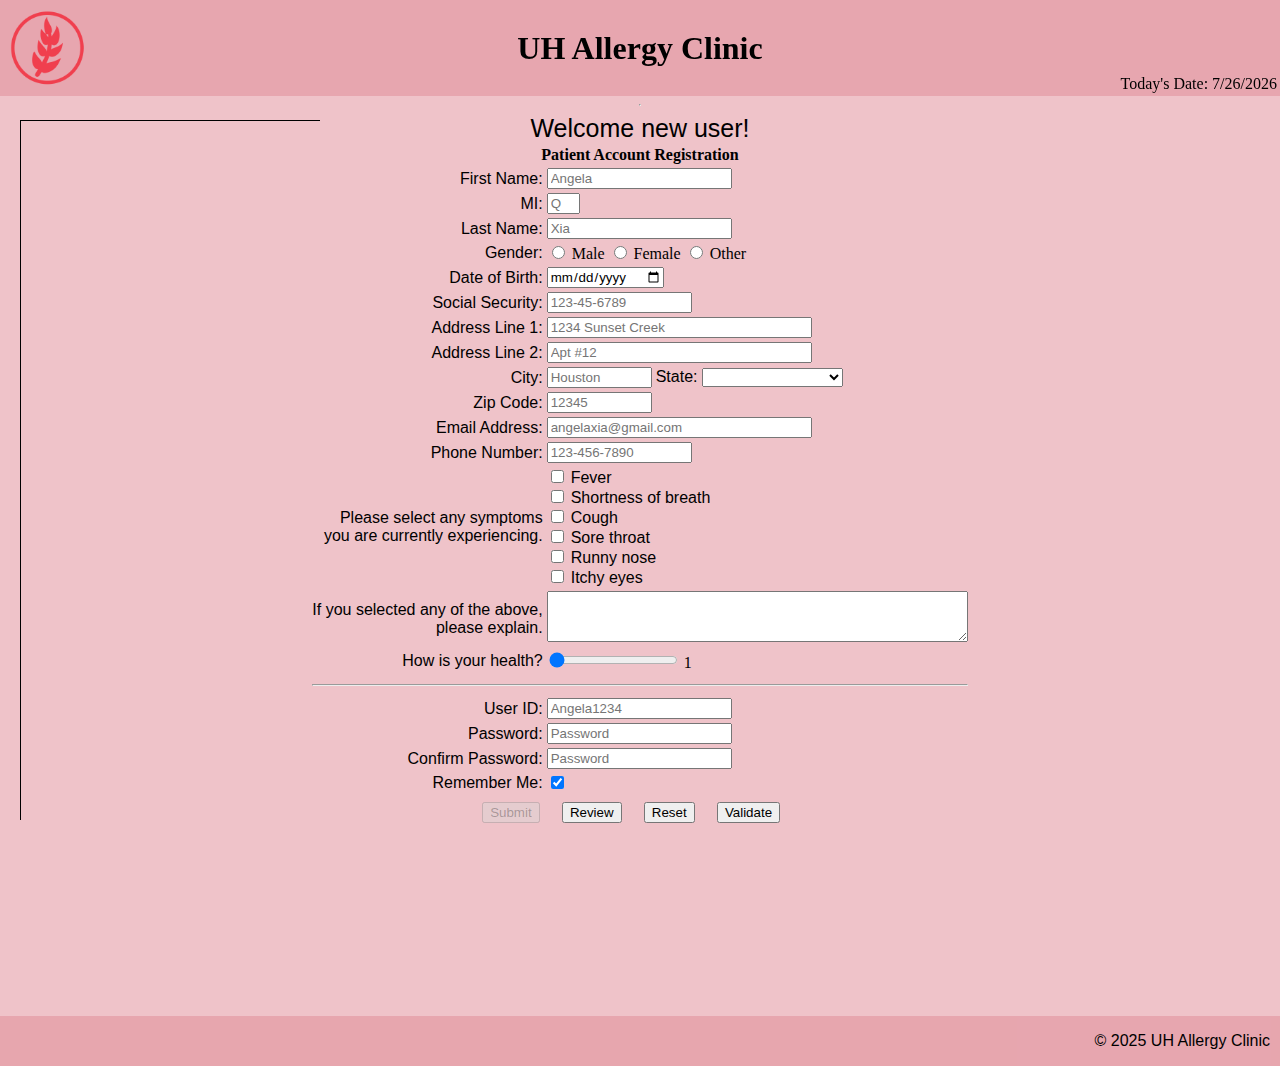
<file: index.html>
<!DOCTYPE html>
<!--
    Name: Angela Xia
    Date created: 4/25/2025
    Date last edited: 5/2/2025
    Description: Homework 4 HTML Form
-->

<html lang="en">
    <head>
        <meta charset="utf-8">
        <link rel="stylesheet" href="style.css">
        <title> UH Allergy Clinic </title>
    </head>
    <body>
        <header>
            <table width="100%">
                <tr>
                    <td valign="top" align="left" width="20%">
                        <div class="image">
                            <img align="center" src="allergycliniclogo.png" alt="UH Allergy Clinic Logo" width="90px" id="logo"/>
                        </div>
                    </td>

                    <td>
                        <h1> UH Allergy Clinic </h1>
                    </td>

                    <td valign="bottom" align="right" width="20%">
                        Today's Date: <span id="todaydate"></span>
                    </td>
                </tr>
            </table>    
        </header>       
    <hr>

<center>
    <span id="welcome1"></span>
    <span id="welcome2"></span>
</center>
    
<div class="iframe-container">
    <iframe class="frame" src="https://www.accuweather.com/en/us/houston/77002/weather-forecast/351197"
    frameborder="0"> 
    </iframe>
</div>

<form name="signup" id="signup" action="thankyou.html">
    <center>
        <div class="format">
            <table>
                <tr>
                    <th colspan="6">Patient Account Registration</th>
                </tr>
<!-- start of patient's information -->
    <tr>
        <td class="td"><label for="firstname">First Name:</label>
            <td>
            <input 
            type="text"
            id="firstname"
            name="firstname"
            minlength="1"
            maxlength="30"
            size="20"
            title="Letter, apostrophes, and dashes only"
            required
            placeholder="Angela"
            pattern="[a-zA-Z']{2,30}"
            onblur="validateFirstName()"
            />
        </br>
            <span class="error" id="firstname-error"></span>
        </td>
    </tr>

    <tr>
        <td class="td"><label for="middleinitial">MI:</label>
            <td>
            <input
            type="text"
            id="middleinitial"
            name="middleinitial"
            maxlength="1"
            size="1"
            title="Letters only"
            required
            placeholder="Q"
            pattern="[a-zA-Z']{0,1}"
            onblur="validateMiddleInitial()"
            />
        </br>
            <span class="error" id="middleinitial-error"></span>
        </td>
    </tr>

    <tr>
        <td class="td"><label for="lastname">Last Name:</label>
            <td>
            <input 
            type="text"
            id="lastname"
            name="lastname"
            minlength="1"
            maxlength="30"
            size="20"
            title="Letter, apostrophes, and dashes only"
            required
            placeholder="Xia"
            pattern="[a-zA-Z']{2,30}"
            onblur="validateLastName()"
            />
        </br>
            <span class="error" id="lastname-error"></span>
        </td>
    </tr>

    <tr> 
        <td class="td"><label for="gender">Gender:</label>
            <td>
            <input 
            type="radio"
            id="malegender"
            name="gender"
            value="Male"
            required
            />
            Male

            <input 
            type="radio"
            id="femalegender"
            name="gender"
            value="Female"
            required
            />
            Female

            <input 
            type="radio"
            id="othergender"
            name="gender"
            value="Other"
            required
            />
            Other
        </td>
    </tr>

    <tr>
        <td class="td"><label for="dob">Date of Birth:</label>
        <td>
            <input
            type="date"
            id="dob"
            name="dob"
            onblur="validateDob()"
            required
            />
        </br>
            <span class="error"id="dob-error"></span>
        </td>
    </tr>

    <tr>
        <td class="td"><label for="ssn">Social Security:</label>
            <td>
            <input
            type="password"
            minlength="9"
            maxlength="11"
            size="15"
            id="ssn"
            name="ssn"
            required
            title="Numbers only"
            placeholder="123-45-6789"
            onblur="validateSsn()"
            />
        </br>  
            <span class="error"id="ssn-error"></span>
        </td>   
    </tr>

    <tr>
        <td class="td"><label for="address1">Address Line 1:</label>
            <td>
            <input
            type="text"
            minlength="2"
            maxlength="30"
            size="30"
            id="address1"
            name="address1"
            required
            title="Please enter your address"
            placeholder="1234 Sunset Creek"
            onblur="validateAddress1()"
            />
        </br>
            <span class="error" id="address1-error"></span>
        </td>
    </tr>

    <tr>
        <td class="td"><label for="address2">Address Line 2:</label>
            <td>
            <input
            type="text"
            minlength="2"
            maxlength="30"
            size="30"
            id="address2"
            name="address2"
            title="Please enter your address"
            placeholder="Apt #12"
            />
    </tr>

    <tr>
        <td class="td"><label for="city">City:</label>
            <td>
            <input
            type="text"
            minlength="2"
            maxlength="30"
            id="city"
            size="10"
            name="city"
            required
            title="Please select your city"
            placeholder="Houston"
            onblur="validateCity()"
            />
            <span class="error" id="city-error"></span>
        <label for="state">State:</label>
            <select required>
                <option value=""></option>
                <option value="AL">Alabama</option>
                <option value="AK">Alaska</option>
                <option value="AZ">Arizona</option>
                <option value="AR">Arkansas</option>
                <option value="CA">California</option>
                <option value="CO">Colorado</option>
                <option value="CT">Connecticut</option>
                <option value="DE">Delaware</option>
                <option value="DC">District Of Columbia</option>
                <option value="FL">Florida</option>
                <option value="GA">Georgia</option>
                <option value="HI">Hawaii</option>
                <option value="ID">Idaho</option>
                <option value="IL">Illinois</option>
                <option value="IN">Indiana</option>
                <option value="IA">Iowa</option>
                <option value="KS">Kansas</option>
                <option value="KY">Kentucky</option>
                <option value="LA">Louisiana</option>
                <option value="ME">Maine</option>
                <option value="MD">Maryland</option>
                <option value="MA">Massachusetts</option>
                <option value="MI">Michigan</option>
                <option value="MN">Minnesota</option>
                <option value="MS">Mississippi</option>
                <option value="MO">Missouri</option>
                <option value="MT">Montana</option>
                <option value="NE">Nebraska</option>
                <option value="NV">Nevada</option>
                <option value="NH">New Hampshire</option>
                <option value="NJ">New Jersey</option>
                <option value="NM">New Mexico</option>
                <option value="NY">New York</option>
                <option value="NC">North Carolina</option>
                <option value="ND">North Dakota</option>
                <option value="OH">Ohio</option>
                <option value="OK">Oklahoma</option>
                <option value="OR">Oregon</option>
                <option value="PA">Pennsylvania</option>
                <option value="RI">Rhode Island</option>
                <option value="SC">South Carolina</option>
                <option value="SD">South Dakota</option>
                <option value="TN">Tennessee</option>
                <option value="TX">Texas</option>
                <option value="UT">Utah</option>
                <option value="VT">Vermont</option>
                <option value="VA">Virginia</option>
                <option value="WA">Washington</option>
                <option value="WV">West Virginia</option>
                <option value="WI">Wisconsin</option>
                <option value="WY">Wyoming</option>
            </select>
    </tr>

    <tr>
        <td class="td"><label for="zipcode">Zip Code:</label>
        <td>
            <input
            type="text"
            minlength="5"
            maxlength="10"
            id="zipcode"
            size="10"
            name="zipcode"
            required
            title="Numbers and a dash only"
            placeholder="12345"
            pattern="^\d{5}(-\d{4})?$"
            onblur="validateZipcode()"
            />
        </br>
            <span class="error" id="zipcode-error"></span>
        </td>
    </tr>

    <tr> 
        <td class="td"><label for="emailaddress">Email Address:</label>
        <td>
            <input
            type="email"
            name="emailaddress"
            id="emailaddress"
            size="30"
            required
            title="Please enter your email address"
            placeholder="angelaxia@gmail.com"
            pattern="[a-z0-9._%+-]+@[a-z0-9.-]+\.[a-z]{2,20}$"
            onblur="validateEmail()"
            />
        </br>
            <span class="error" id="email-error"></span>
        </td>
    </tr>

    <tr>
        <td class="td"><label for="phonenumber">Phone Number:</label>
        <td>
            <input
            type="text"
            name="phonenumber"
            id="phonenumber"
            size="15"
            pattern="[0-9]{3}-[0-9]{3}-[0-9]{4}"
            maxlength="13"
            placeholder="123-456-7890"
            pattern="[0-9]{3}-[0-9]{3}-[0-9]{4}"
            onblur="validatePhonenumber()"
            />
        </br>
            <span class="error" id="phonenumber-error"></span>
        </td>
    </tr>
    <tr>
        <td class="td"><label for="symptoms">Please select any symptoms </br> you are currently experiencing.</label>
        <td>
            <input type="checkbox" id="symptom1" name="Fever" value="Fever">
            <label for="Fever">Fever</label><br>

            <input type="checkbox" id="symptom2" name="Shortness of Breath" value="Shortness of Breath">
            <label for="Shortness of breath">Shortness of breath</label><br>

            <input type="checkbox" id="symptom3" name="Cough" value="Cough">
            <label for="Cough">Cough</label><br>

            <input type="checkbox" id="symptom4" name="Sore Throat" value="Sore Throat">
            <label for="Sore throat">Sore throat</label><br>

            <input type="checkbox" id="symptom5" name="Runny Nose" value="Runny Nose">
            <label for="Runny nose">Runny nose</label><br>

            <input type="checkbox" id="symptom6" name="Itchy Eyes" value="Itchy Eyes">
            <label for="Itchy eyes">Itchy eyes</label><br>
        </td>
    </tr>

    <tr>
        <td class="td" align="right">
            <label for="textbox">If you selected any of the above,</br>please explain.</label>
        </td>
        <td>
            <textarea
            rows="3"
            cols="50"
            maxlength="500"
            id="textbox"
            name="textbox"
            title="Please go into detail regarding chosen symptoms"
            ></textarea>
            <span id="description_text"></span>
        </td>
    </tr>

    <tr>
        <td class="td"><label for="slider">How is your health?</br></label></td>
        <td>
            <input
            type="range"
            name="slider"
            id="slider"
            min="1"
            max="10"
            value="0"
            />
            <span id="range_slider"></span>
        </td>
    </tr>

    <tr>
        <th colspan="6"><hr></th> <!--line that divides-->
    </tr>

    <!-- start of patient's user id and password-->
    <tr>
        <td class="td"><label for="userid">User ID:</label></td>
        <td>
            <input
            type="text"
            name="userid"
            id="userid"
            minlength="5"
            maxlength="30"
            required
            title="Username must contain at least 5 characters."
            placeholder="Angela1234"
            onblur="validateUserid()"
            />
        </br>
        <span class="error" id="userid-error"></span>
        </td>
    </tr>

    <tr>
        <td class="td"><label for="password">Password:</label></td>
        <td>
            <input
            type="password"
            name="password"
            id="password"
            minlength="10"
            maxlength="30"
            required
            title="Password must contain at least 10 characters, one uppercase and lowercase letter, one number, and one special character"
            placeholder="Password"
            onblur="validatePassword()"
            oninput="validatePassword()"
            onfocus="validatePassword()"
            />
        </br>
        <span class="error" id="password-error"></span>
        </td>
    </tr>

    <tr>
        <td class="td"><label for="confirmpassword">Confirm Password:</label></td>
        <td>
            <input
            type="password"
            name="confirmpassword"
            id="confirmpassword"
            minlength="10"
            maxlength="30"
            required
            title="Please re-enter your password"
            placeholder="Password"
            onblur="confirmPassword()"
            oninput="confirmPassword()"
            onfocus="confirmPassword()"
            />
        </br>
            <span class="error" id="password2-error"></span>
        </td>
    </tr>

    <tr>
        <td class="td">
            <label for="remember-me">Remember Me:</label>
        </td>
        <td>
            <input
                type="checkbox"
                id="remember-me"
                name="remember-me"
                checked
            />
        </td>
    </tr>

    <tr>
        <td class="td" colspan="6">
            <center>
                <input type="submit" name="submit" id="submit" disabled style="font-family:'optima', sans-serif;">
                &nbsp;&nbsp;&nbsp;
                <input type="button" name="review" id="review" value="Review" onclick="reviewInput()" style="font-family:'optima', sans-serif;">
                &nbsp;&nbsp;&nbsp;
                <input type="reset" name="reset" id="reset" style="font-family:'optima', sans-serif;">
                &nbsp;&nbsp;&nbsp;
                <input type="button" name="validate" id="validate" value="Validate" onclick="validateEverything()" style="font-family:'optima', sans-serif;">
                &nbsp;&nbsp;&nbsp;
            </center>
        </td>
    </tr>
            </table>
        </div>
    <div class="password-message">
        <span id="msg1"></span> <br/>
        <span id="msg2"></span> <br/>
        <span id="msg3"></span> <br/>
        <span id="msg4"></span> <br/>
        <span id="msg5"></span> <br/>
        <span id="msg6"></span> <br/>
        <span id="msg7"></span> <br/>
        <span id="password2-error"></span> <br/>
    </div>
        <center>
            <p id="showInput"></p>
        </center>
    </div>
    </center>
</form>

<footer>
    <p id="footer" >&#169 2025 UH Allergy Clinic <a href="insert.link.here" target="_blank" rel="no opener noreferrer"></a></p>
</footer>

<script src="homework4.js"></script>

<div id="alert-box">
    <div id="alert-content">
        <h4>Please enter all required information.</h4>
        <button id="close-alert">OK</button>
    </div>
</div>

</body>
</html>
</file>
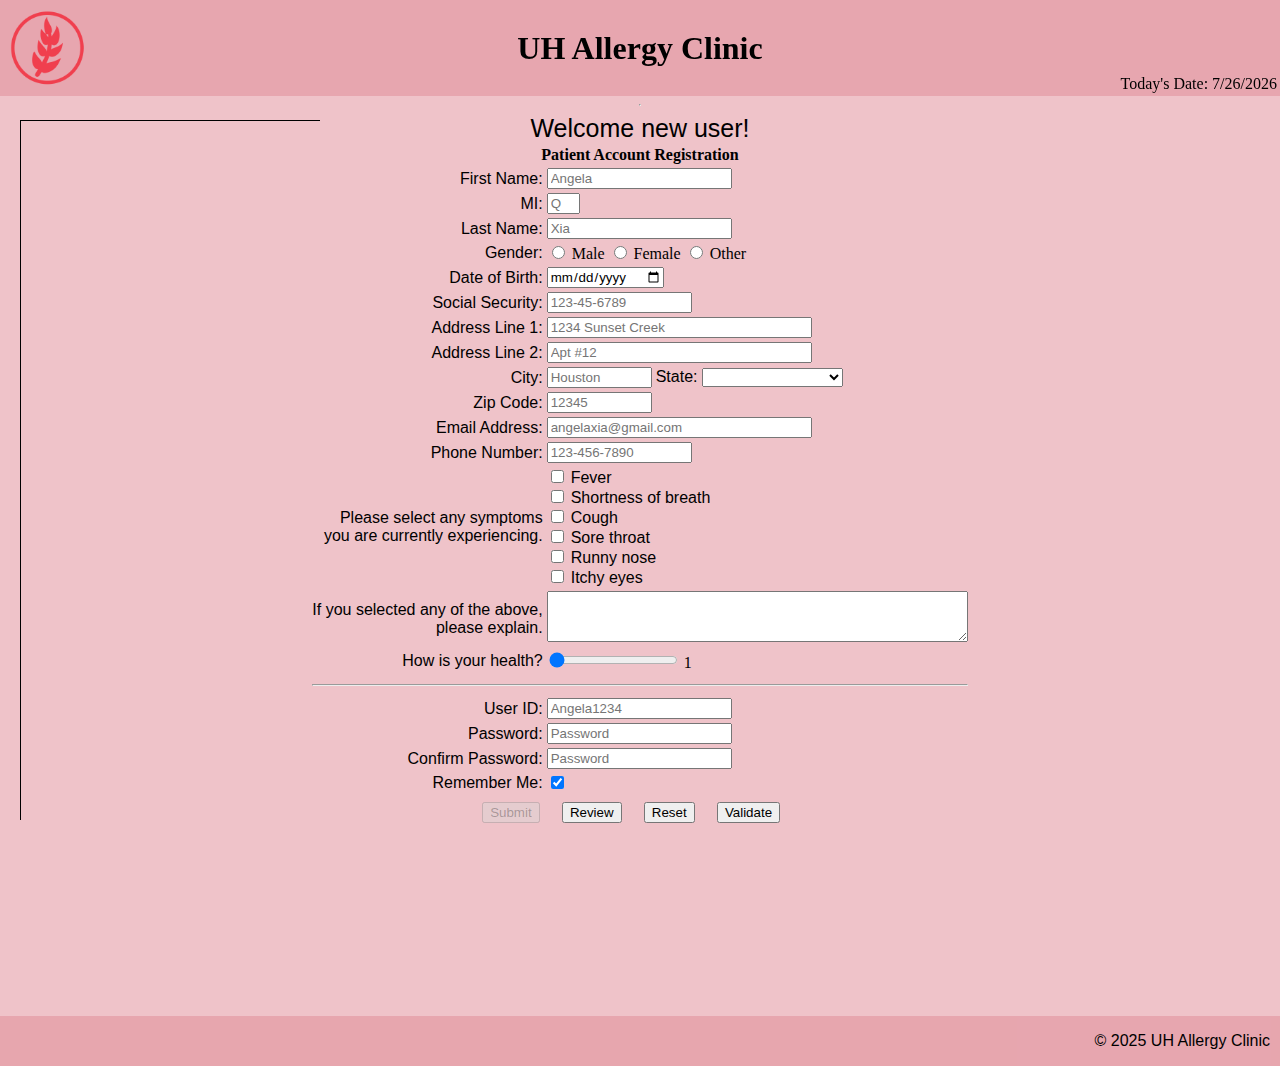
<file: homework4.html>
<!DOCTYPE html>
<!--
    Name: Angela Xia
    Date created: 4/25/2025
    Date last edited: 5/2/2025
    Description: Homework 4 HTML Form
-->

<html lang="en">
    <head>
        <meta charset="utf-8">
        <link rel="stylesheet" href="style.css">
        <title> UH Allergy Clinic </title>
    </head>
    <body>
        <header>
            <table width="100%">
                <tr>
                    <td valign="top" align="left" width="20%">
                        <div class="image">
                            <img align="center" src="allergycliniclogo.png" alt="UH Allergy Clinic Logo" width="90px" id="logo"/>
                        </div>
                    </td>

                    <td>
                        <h1> UH Allergy Clinic </h1>
                    </td>

                    <td valign="bottom" align="right" width="20%">
                        Today's Date: <span id="todaydate"></span>
                    </td>
                </tr>
            </table>    
        </header>       
    <hr>

<center>
    <span id="welcome1"></span>
    <span id="welcome2"></span>
</center>
    
<div class="iframe-container">
    <iframe class="frame" src="https://www.accuweather.com/en/us/houston/77002/weather-forecast/351197"
    frameborder="0"> 
    </iframe>
</div>

<form name="signup" id="signup" action="thankyou.html">
    <center>
        <div class="format">
            <table>
                <tr>
                    <th colspan="6">Patient Account Registration</th>
                </tr>
<!-- start of patient's information -->
    <tr>
        <td class="td"><label for="firstname">First Name:</label>
            <td>
            <input 
            type="text"
            id="firstname"
            name="firstname"
            minlength="1"
            maxlength="30"
            size="20"
            title="Letter, apostrophes, and dashes only"
            required
            placeholder="Angela"
            pattern="[a-zA-Z']{2,30}"
            onblur="validateFirstName()"
            />
        </br>
            <span class="error" id="firstname-error"></span>
        </td>
    </tr>

    <tr>
        <td class="td"><label for="middleinitial">MI:</label>
            <td>
            <input
            type="text"
            id="middleinitial"
            name="middleinitial"
            maxlength="1"
            size="1"
            title="Letters only"
            required
            placeholder="Q"
            pattern="[a-zA-Z']{0,1}"
            onblur="validateMiddleInitial()"
            />
        </br>
            <span class="error" id="middleinitial-error"></span>
        </td>
    </tr>

    <tr>
        <td class="td"><label for="lastname">Last Name:</label>
            <td>
            <input 
            type="text"
            id="lastname"
            name="lastname"
            minlength="1"
            maxlength="30"
            size="20"
            title="Letter, apostrophes, and dashes only"
            required
            placeholder="Xia"
            pattern="[a-zA-Z']{2,30}"
            onblur="validateLastName()"
            />
        </br>
            <span class="error" id="lastname-error"></span>
        </td>
    </tr>

    <tr> 
        <td class="td"><label for="gender">Gender:</label>
            <td>
            <input 
            type="radio"
            id="malegender"
            name="gender"
            value="Male"
            required
            />
            Male

            <input 
            type="radio"
            id="femalegender"
            name="gender"
            value="Female"
            required
            />
            Female

            <input 
            type="radio"
            id="othergender"
            name="gender"
            value="Other"
            required
            />
            Other
        </td>
    </tr>

    <tr>
        <td class="td"><label for="dob">Date of Birth:</label>
        <td>
            <input
            type="date"
            id="dob"
            name="dob"
            onblur="validateDob()"
            required
            />
        </br>
            <span class="error"id="dob-error"></span>
        </td>
    </tr>

    <tr>
        <td class="td"><label for="ssn">Social Security:</label>
            <td>
            <input
            type="password"
            minlength="9"
            maxlength="11"
            size="15"
            id="ssn"
            name="ssn"
            required
            title="Numbers only"
            placeholder="123-45-6789"
            onblur="validateSsn()"
            />
        </br>  
            <span class="error"id="ssn-error"></span>
        </td>   
    </tr>

    <tr>
        <td class="td"><label for="address1">Address Line 1:</label>
            <td>
            <input
            type="text"
            minlength="2"
            maxlength="30"
            size="30"
            id="address1"
            name="address1"
            required
            title="Please enter your address"
            placeholder="1234 Sunset Creek"
            onblur="validateAddress1()"
            />
        </br>
            <span class="error" id="address1-error"></span>
        </td>
    </tr>

    <tr>
        <td class="td"><label for="address2">Address Line 2:</label>
            <td>
            <input
            type="text"
            minlength="2"
            maxlength="30"
            size="30"
            id="address2"
            name="address2"
            title="Please enter your address"
            placeholder="Apt #12"
            />
    </tr>

    <tr>
        <td class="td"><label for="city">City:</label>
            <td>
            <input
            type="text"
            minlength="2"
            maxlength="30"
            id="city"
            size="10"
            name="city"
            required
            title="Please select your city"
            placeholder="Houston"
            onblur="validateCity()"
            />
            <span class="error" id="city-error"></span>
        <label for="state">State:</label>
            <select required>
                <option value=""></option>
                <option value="AL">Alabama</option>
                <option value="AK">Alaska</option>
                <option value="AZ">Arizona</option>
                <option value="AR">Arkansas</option>
                <option value="CA">California</option>
                <option value="CO">Colorado</option>
                <option value="CT">Connecticut</option>
                <option value="DE">Delaware</option>
                <option value="DC">District Of Columbia</option>
                <option value="FL">Florida</option>
                <option value="GA">Georgia</option>
                <option value="HI">Hawaii</option>
                <option value="ID">Idaho</option>
                <option value="IL">Illinois</option>
                <option value="IN">Indiana</option>
                <option value="IA">Iowa</option>
                <option value="KS">Kansas</option>
                <option value="KY">Kentucky</option>
                <option value="LA">Louisiana</option>
                <option value="ME">Maine</option>
                <option value="MD">Maryland</option>
                <option value="MA">Massachusetts</option>
                <option value="MI">Michigan</option>
                <option value="MN">Minnesota</option>
                <option value="MS">Mississippi</option>
                <option value="MO">Missouri</option>
                <option value="MT">Montana</option>
                <option value="NE">Nebraska</option>
                <option value="NV">Nevada</option>
                <option value="NH">New Hampshire</option>
                <option value="NJ">New Jersey</option>
                <option value="NM">New Mexico</option>
                <option value="NY">New York</option>
                <option value="NC">North Carolina</option>
                <option value="ND">North Dakota</option>
                <option value="OH">Ohio</option>
                <option value="OK">Oklahoma</option>
                <option value="OR">Oregon</option>
                <option value="PA">Pennsylvania</option>
                <option value="RI">Rhode Island</option>
                <option value="SC">South Carolina</option>
                <option value="SD">South Dakota</option>
                <option value="TN">Tennessee</option>
                <option value="TX">Texas</option>
                <option value="UT">Utah</option>
                <option value="VT">Vermont</option>
                <option value="VA">Virginia</option>
                <option value="WA">Washington</option>
                <option value="WV">West Virginia</option>
                <option value="WI">Wisconsin</option>
                <option value="WY">Wyoming</option>
            </select>
    </tr>

    <tr>
        <td class="td"><label for="zipcode">Zip Code:</label>
        <td>
            <input
            type="text"
            minlength="5"
            maxlength="10"
            id="zipcode"
            size="10"
            name="zipcode"
            required
            title="Numbers and a dash only"
            placeholder="12345"
            pattern="^\d{5}(-\d{4})?$"
            onblur="validateZipcode()"
            />
        </br>
            <span class="error" id="zipcode-error"></span>
        </td>
    </tr>

    <tr> 
        <td class="td"><label for="emailaddress">Email Address:</label>
        <td>
            <input
            type="email"
            name="emailaddress"
            id="emailaddress"
            size="30"
            required
            title="Please enter your email address"
            placeholder="angelaxia@gmail.com"
            pattern="[a-z0-9._%+-]+@[a-z0-9.-]+\.[a-z]{2,20}$"
            onblur="validateEmail()"
            />
        </br>
            <span class="error" id="email-error"></span>
        </td>
    </tr>

    <tr>
        <td class="td"><label for="phonenumber">Phone Number:</label>
        <td>
            <input
            type="text"
            name="phonenumber"
            id="phonenumber"
            size="15"
            pattern="[0-9]{3}-[0-9]{3}-[0-9]{4}"
            maxlength="13"
            placeholder="123-456-7890"
            pattern="[0-9]{3}-[0-9]{3}-[0-9]{4}"
            onblur="validatePhonenumber()"
            />
        </br>
            <span class="error" id="phonenumber-error"></span>
        </td>
    </tr>
    <tr>
        <td class="td"><label for="symptoms">Please select any symptoms </br> you are currently experiencing.</label>
        <td>
            <input type="checkbox" id="symptom1" name="Fever" value="Fever">
            <label for="Fever">Fever</label><br>

            <input type="checkbox" id="symptom2" name="Shortness of Breath" value="Shortness of Breath">
            <label for="Shortness of breath">Shortness of breath</label><br>

            <input type="checkbox" id="symptom3" name="Cough" value="Cough">
            <label for="Cough">Cough</label><br>

            <input type="checkbox" id="symptom4" name="Sore Throat" value="Sore Throat">
            <label for="Sore throat">Sore throat</label><br>

            <input type="checkbox" id="symptom5" name="Runny Nose" value="Runny Nose">
            <label for="Runny nose">Runny nose</label><br>

            <input type="checkbox" id="symptom6" name="Itchy Eyes" value="Itchy Eyes">
            <label for="Itchy eyes">Itchy eyes</label><br>
        </td>
    </tr>

    <tr>
        <td class="td" align="right">
            <label for="textbox">If you selected any of the above,</br>please explain.</label>
        </td>
        <td>
            <textarea
            rows="3"
            cols="50"
            maxlength="500"
            id="textbox"
            name="textbox"
            title="Please go into detail regarding chosen symptoms"
            ></textarea>
            <span id="description_text"></span>
        </td>
    </tr>

    <tr>
        <td class="td"><label for="slider">How is your health?</br></label></td>
        <td>
            <input
            type="range"
            name="slider"
            id="slider"
            min="1"
            max="10"
            value="0"
            />
            <span id="range_slider"></span>
        </td>
    </tr>

    <tr>
        <th colspan="6"><hr></th> <!--line that divides-->
    </tr>

    <!-- start of patient's user id and password-->
    <tr>
        <td class="td"><label for="userid">User ID:</label></td>
        <td>
            <input
            type="text"
            name="userid"
            id="userid"
            minlength="5"
            maxlength="30"
            required
            title="Username must contain at least 5 characters."
            placeholder="Angela1234"
            onblur="validateUserid()"
            />
        </br>
        <span class="error" id="userid-error"></span>
        </td>
    </tr>

    <tr>
        <td class="td"><label for="password">Password:</label></td>
        <td>
            <input
            type="password"
            name="password"
            id="password"
            minlength="10"
            maxlength="30"
            required
            title="Password must contain at least 10 characters, one uppercase and lowercase letter, one number, and one special character"
            placeholder="Password"
            onblur="validatePassword()"
            oninput="validatePassword()"
            onfocus="validatePassword()"
            />
        </br>
        <span class="error" id="password-error"></span>
        </td>
    </tr>

    <tr>
        <td class="td"><label for="confirmpassword">Confirm Password:</label></td>
        <td>
            <input
            type="password"
            name="confirmpassword"
            id="confirmpassword"
            minlength="10"
            maxlength="30"
            required
            title="Please re-enter your password"
            placeholder="Password"
            onblur="confirmPassword()"
            oninput="confirmPassword()"
            onfocus="confirmPassword()"
            />
        </br>
            <span class="error" id="password2-error"></span>
        </td>
    </tr>

    <tr>
        <td class="td">
            <label for="remember-me">Remember Me:</label>
        </td>
        <td>
            <input
                type="checkbox"
                id="remember-me"
                name="remember-me"
                checked
            />
        </td>
    </tr>

    <tr>
        <td class="td" colspan="6">
            <center>
                <input type="submit" name="submit" id="submit" disabled style="font-family:'optima', sans-serif;">
                &nbsp;&nbsp;&nbsp;
                <input type="button" name="review" id="review" value="Review" onclick="reviewInput()" style="font-family:'optima', sans-serif;">
                &nbsp;&nbsp;&nbsp;
                <input type="reset" name="reset" id="reset" style="font-family:'optima', sans-serif;">
                &nbsp;&nbsp;&nbsp;
                <input type="button" name="validate" id="validate" value="Validate" onclick="validateEverything()" style="font-family:'optima', sans-serif;">
                &nbsp;&nbsp;&nbsp;
            </center>
        </td>
    </tr>
            </table>
        </div>
    <div class="password-message">
        <span id="msg1"></span> <br/>
        <span id="msg2"></span> <br/>
        <span id="msg3"></span> <br/>
        <span id="msg4"></span> <br/>
        <span id="msg5"></span> <br/>
        <span id="msg6"></span> <br/>
        <span id="msg7"></span> <br/>
        <span id="password2-error"></span> <br/>
    </div>
        <center>
            <p id="showInput"></p>
        </center>
    </div>
    </center>
</form>

<footer>
    <p id="footer" >&#169 2025 UH Allergy Clinic <a href="insert.link.here" target="_blank" rel="no opener noreferrer"></a></p>
</footer>

<script src="homework4.js"></script>

<div id="alert-box">
    <div id="alert-content">
        <h4>Please enter all required information.</h4>
        <button id="close-alert">OK</button>
    </div>
</div>

</body>
</html>
</file>
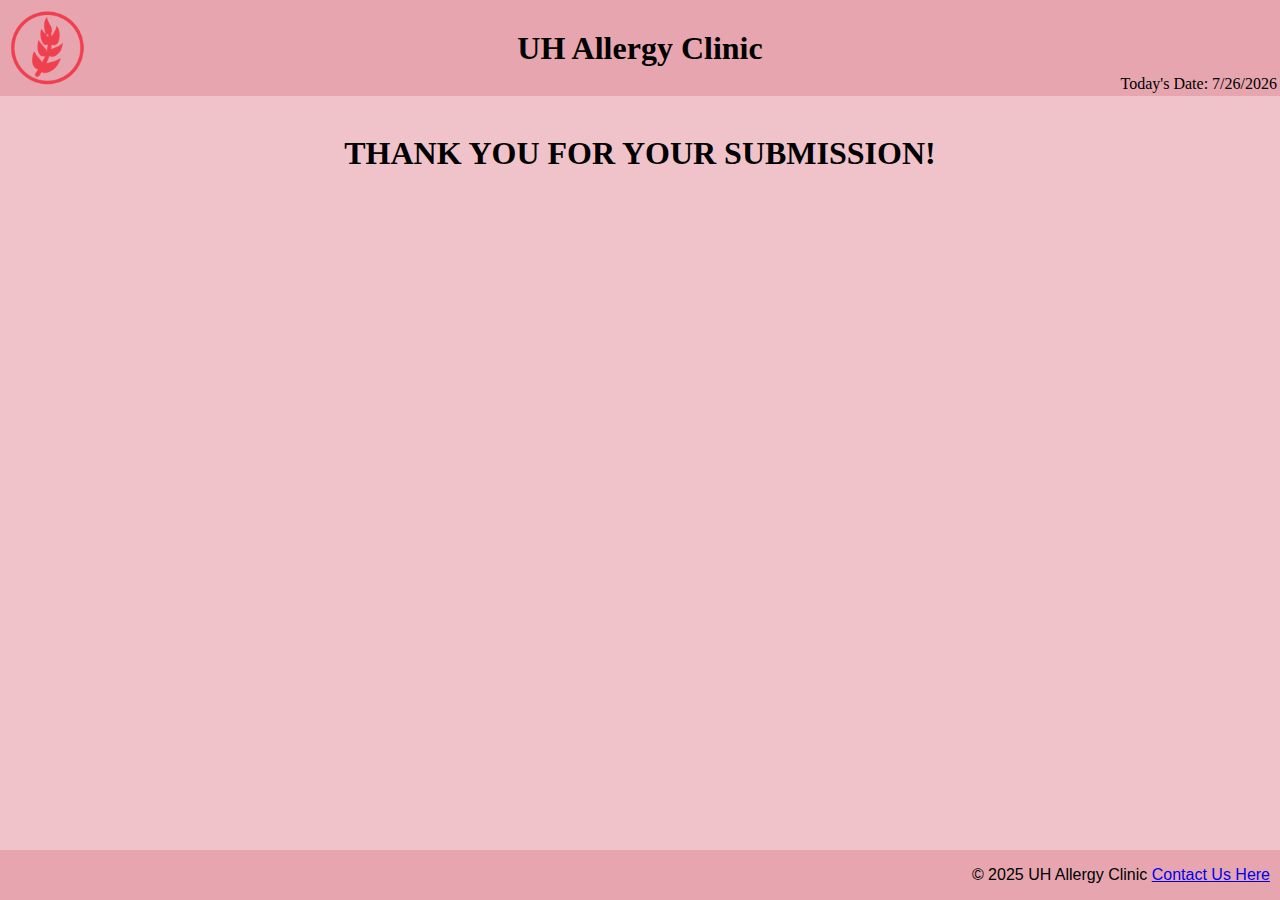
<file: thankyou.html>
<!DOCTYPE html>
<!--
    Name: Angela Xia
    Date created: 4/25/2025 
    Date last edited: 4/25/2025
    Description: Homework 4 HTML Form for Submitting
-->
<html lang="en">
    <head>
        <meta charset="utf-8">
        <link rel="stylesheet" href="style.css">
        <title> Thank you for your submission! </title>
    </head>
    <body>
        <header>
            <table width="100%">
                <tr>
                    <td valign="top" align="left" width="20%">
                        <div class="image">
                            <img align="center" src="allergycliniclogo.png" alt="UH Allergy Clinic Logo" width="90px" id="logo"/>
                        </div>
                    </td>

                    <td>
                        <h1> UH Allergy Clinic </h1>
                    </td>

                    <td valign="bottom" align="right" width="20%">
                        Today's Date: <span id="todaydate"></span>
                    </td>
                </tr>
            </table>    
        </header>       
    </hr>
    
<!--thank you for your submission-->
<br>
<main>
    <h1> THANK YOU FOR YOUR SUBMISSION!</h1>
</main>

<footer>
    <p id="footer" >&#169 2025 UH Allergy Clinic <a href="insert.link.here" target="_blank" rel="no opener noreferrer">Contact Us Here</a></p>
</footer>

<script src="homework4.js"></script>

</body>
</html>
</file>
<file: style.css>
/*
    Name: Angela Xia
    Date created: 4/25/2025 
    Date last edited: 4/30/2025
    Description: Homework 4 CSS Form
*/

header {
    position: sticky;
    top: 0;
    width: 100%;
    background-color:#df8a9583;
    transition: background-color 0.4 easy-in-out;
    z-index: 1000;
}

header.scrolled {
    background-color: #df8a9583;
    opacity: 1.0;
}

body {
    display: flex;
    flex-direction: column;
    align-items: center;
    background-color: #df8a9583;
    margin: 0;
    height: 100%;
    min-height: 100vh;
}

form {
    flex-grow: 1;
}

h1 {
    text-align:  center;
    font-family:"Gill Sans", Calibri;
    font-weight: 560px;
    flex-grow: 1;
}

main {
    text-align: center;
    font-family: "Copperplate", fantasy;
    font-weight: normal;
    flex-grow: 1;
}

.image {
    text-align: left;
}

.td {
    text-align: right;
    font-family:"optima", sans-serif;
    font-weight: normal;
}

footer {
    position: flex;
    bottom: 0;
    width: 100%;
    background-color:#df8a9583;
    height: 2.0 rem;
}

#footer {
    text-align: right;
    font-family: "optima", sans-serif; 
    font-weight: normal;
    margin-right: 10px;
}

label {
    text-align: right;
    font-family: "optima", sans-serif; 
    font-weight: normal;
}

input {
    text-align: left;
    font-family: "optima", sans-serif; 
    font-weight: normal;
}

.error {
    color: red;
    font-size: 12px;
    font-family: "optima", sans-serif;
    font-weight: normal;
}

.password-message {
    text-align: left;
    font-family: "optima", sans-serif;
    font-weight: normal;
    background: transparent;
    padding: 10px;
    border-spacing: 2px;
    border-radius: 20px;
    color: red;
    margin-top: 10px;
    width: 100%;
}

.form-group {
    display: flex;
    flex-direction: column; /* Stack children vertically */
    gap: 10px; /* Add space between children */
}

#review {
    margin-top: 5px;
}

table.output,
tr.output,
td.output {
    margin: 0 auto;
    width: 500px;
    background-color: hotpink;
    padding: 10px;
    border: 1px solid;
    border-spacing: 2px;
    border-radius: 20px;
    table-layout: fixed;
    word-wrap: break-word;
    color: black;
}
td.output {
    text-align: center;
    width: 500px;
    background-color: hotpink;
    padding: 10px;
    border-spacing: 2px;
}

#showInput {
    text-align: center;
}

#alert-box {
    display: none;
    position: fixed;
    z-index: 9999;
    left: 0;
    top: 0;
    width: 100%;
    height: 100%;
    overflow: auto;
    background: rgba(139, 0, 0, 0.4);
}

#alert-content {
    background-color: white;
    border-radius: 10px;
    width: 300px;
    height: auto;
    margin: auto;
    margin-top: 20%;
    padding: 30px;
    text-align: center;
}

#alert-content h4 {
   margin-top: 20%;
   font-size: 20px;
   text-align: center;
   font-family: "optima", sans-serif;
   font-weight: normal;
}

#close-alert {
    background-color: white;
    border-width: 1px;
    border-style: solid;
    color: rgba(139, 0, 0, 0.4);
    border-color: rgba(139, 0, 0, 0.4);
    font-size: 15px;
    font-weight: bold;
    height: 20px;
    width: 80px;
    border-radius: 20px;
    cursor: pointer;
    margin-top: 20px;
    text-align: center;
    font-family: "optima", sans-serif;
}

.iframe-container {
    position: absolute;
    top: 100px;
    left: 20px;
    width: 300px;
    height: 700px;
    overflow: hidden;
    margin-top: 20px;
}

.iframe-container iframe {
    width: 100%;
    height: 100%;
    border: 1px solid black;
}

#welcome1 {
    margin-top: 20%;
    font-size: 25px;
    text-align: center;
    font-family: "optima", sans-serif;
    font-weight: normal;
}

#welcome2 {
    margin-top: 20%;
    font-size: 25px;
    text-align: center;
    font-family: "optima", sans-serif;
    font-weight: normal;
}
</file>
